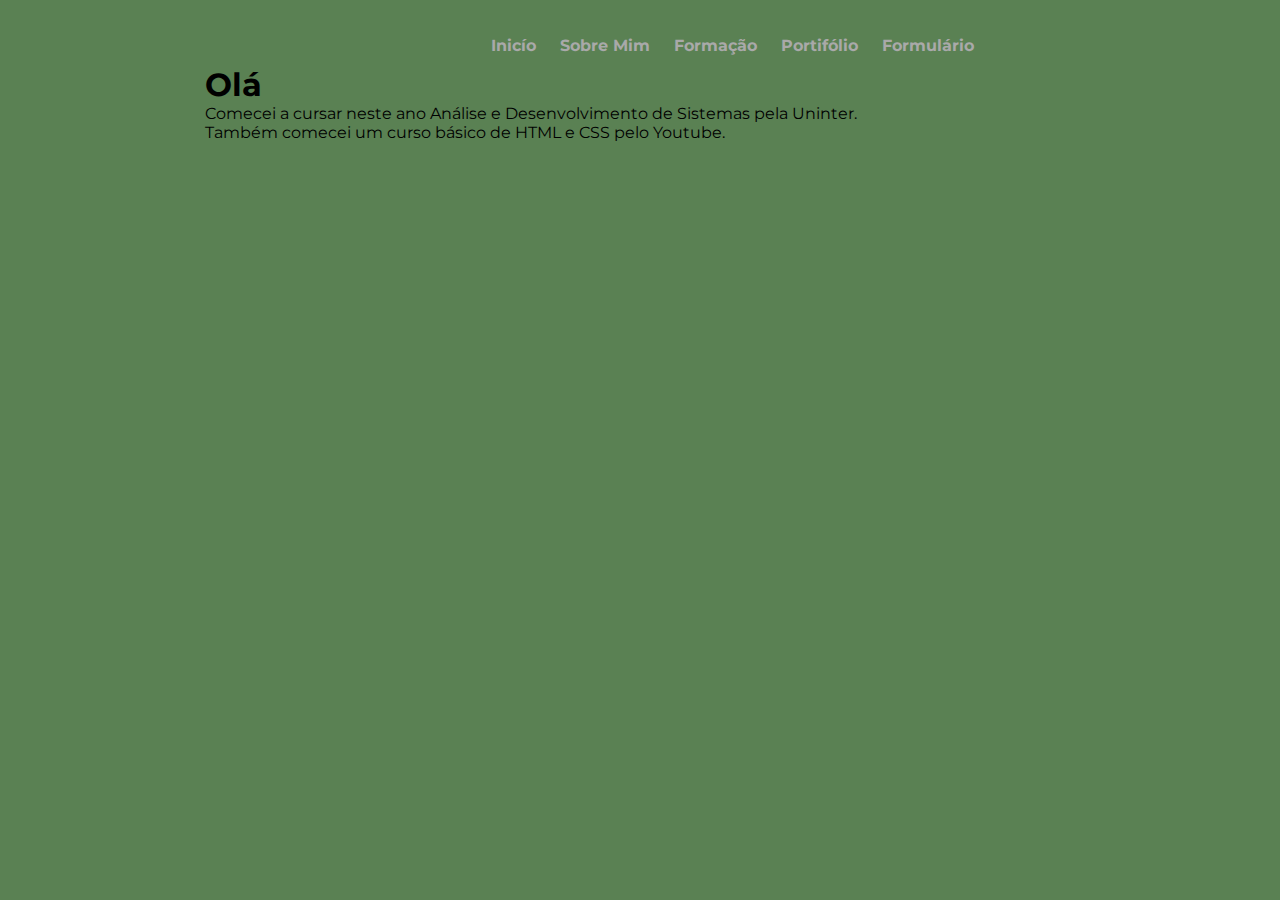
<file: formação.html>
<!DOCTYPE html>
<html lang="pt-br">
<head>
    <meta charset="UTF-8">
    <meta name="viewport" content="width=device-width, initial-scale=1.0">
    <title>Formação</title><!--Título da página no navegador-->
    <style>
        @import url('https://fonts.googleapis.com/css2?family=Montserrat:ital,wght@0,100..900;1,100..900&display=swap');
        </style>
    <link rel="stylesheet" href="/styles.css"/><!--Link para o arquivo CSS externo-->
    <nav><!--Menu de navegação com links-->
        <ul>
            <li><a href="Inicío">Inicío</a></li>
            <li><a href="sobre.html">Sobre Mim</a></li>
            <li><a href="formação.html">Formação</a></li>
            <li><a href="portifólio.html">Portifólio</a></li>
            <li><a href="formulario.html">Formulário</a></li>
            
        </ul>
    </nav>
</head>
<body>    <!--Aluno:Daniel Augusto Pereira Couto  RU:4748518-->
    <h1>Olá</h1><!--Tag para título da página -->
    <p>Comecei a cursar neste ano Análise e Desenvolvimento de Sistemas pela Uninter.</p>
    <p>Também comecei um curso básico de HTML e CSS pelo Youtube.</p><!--Tag para parágrafo-->
</body>
</html>
</file>
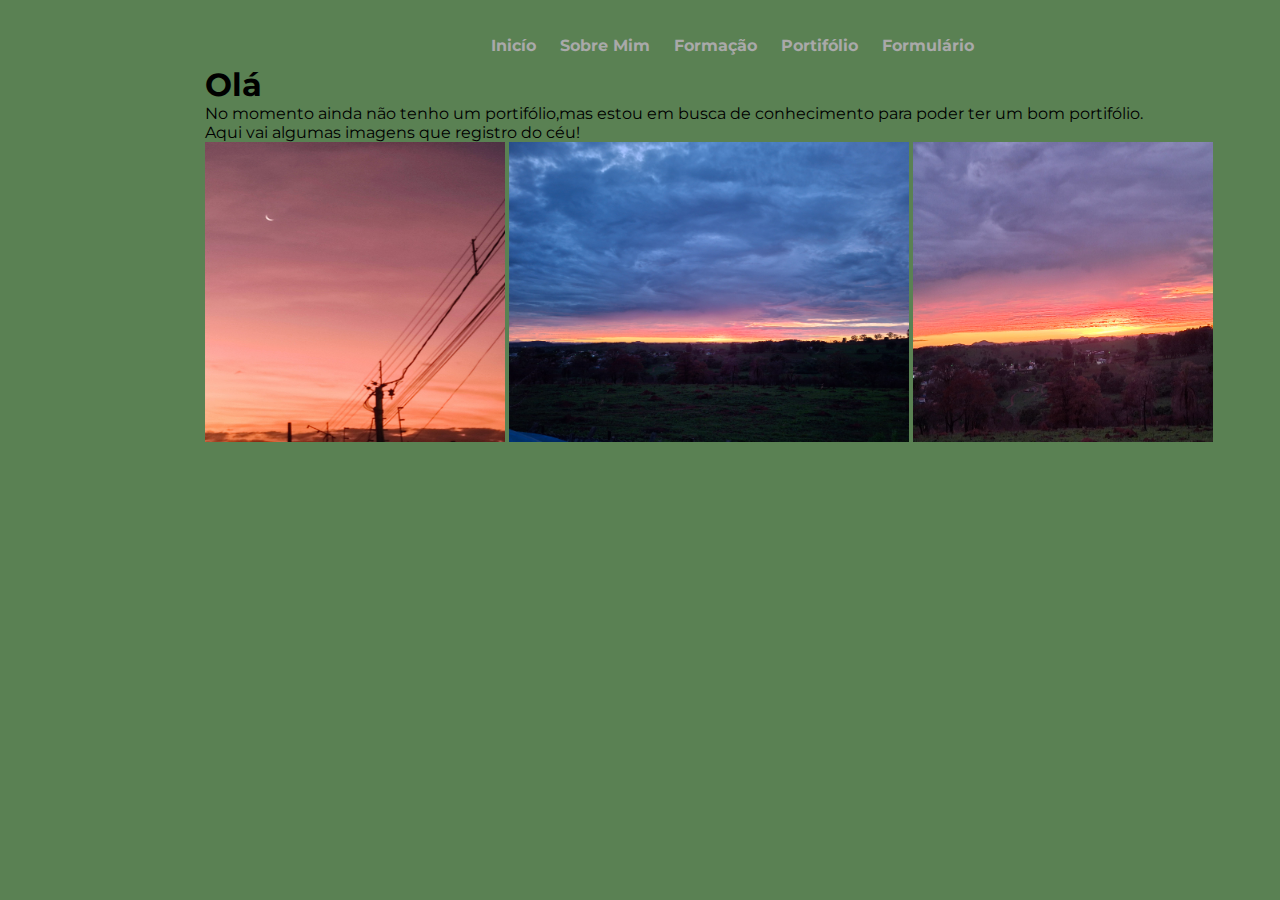
<file: portifólio.html>
<!DOCTYPE html>
<html lang="pt-br">
<head>
    <meta charset="UTF-8">
    <meta name="viewport" content="width=device-width, initial-scale=1.0">
    <title>Portifólio</title><!--Título da página no navegador-->
    <style>
        @import url('https://fonts.googleapis.com/css2?family=Montserrat:ital,wght@0,100..900;1,100..900&display=swap');
        </style>
    <link rel="stylesheet" href="/styles.css"/><!--Link para o arquivo CSS externo-->
    <nav><!--Menu de navegação com links para outras paginas-->
        <ul>
            <li><a href="Inicío">Inicío</a></li>
            <li><a href="sobre.html">Sobre Mim</a></li><!--Tag para criar listas-->
            <li><a href="formação.html">Formação</a></li>
            <li><a href="portifólio.html">Portifólio</a></li>
            <li><a href="formulario.html">Formulário</a></li>
            
        </ul>
    </nav>
</head>
<body>    <!--Aluno:Daniel Augusto Pereira Couto  RU:4748518-->
    <h1>Olá</h1><!--Tag para o título da página-->
    <p>No momento ainda não tenho um portifólio,mas estou em busca de conhecimento para poder ter um bom portifólio.</p>
    <p>Aqui vai algumas imagens que registro do céu!</p><!--Tag para parágrafo-->
    <img src="./imagens/imgcéu01.jpg" style="width: 300px; height: 300px;">
    <img src="./imagens/imgcéu02.jpg" style="width: 300; height: 300px;">
    <img src="./imagens/imgcéu03.jpg" style="width: 300px; height: 300px;">

</body>
</html>
</file>
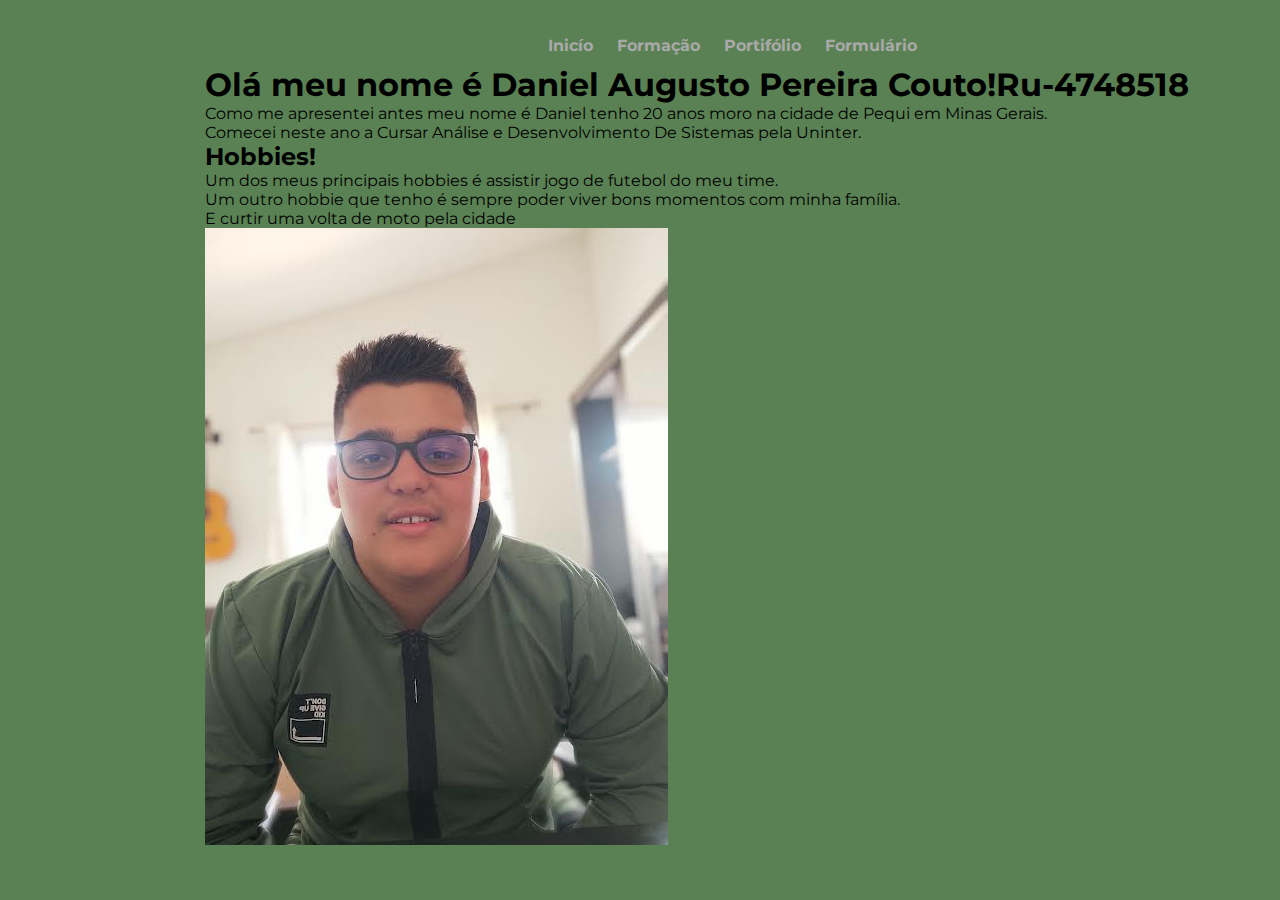
<file: sobre.html>
<!DOCTYPE html>
<html lang="pt-br">
<head>
    <meta charset="UTF-8">
    <meta name="viewport" content="width=device-width, initial-scale=1.0">
    <title> Sobre Mim</title><!--Título da página no navegador-->
    <style> 
        @import url('https://fonts.googleapis.com/css2?family=Montserrat:ital,wght@0,100..900;1,100..900&display=swap');
        </style>
    <link rel="stylesheet" href="/styles.css"/><!--Link para o arquivo CSS externo-->
    <nav><!--Menu de navegação com links para outras paginas-->
        <ul> 
            <li><a href="Inicío">Inicío</a></li>
            <li><a href="formação.html">Formação</a></li><!--Tag para criar listas-->
            <li><a href="portifólio.html">Portifólio</a></li>
            <li><a href="formulario.html">Formulário</a></li>
            
        </ul>
    </nav>
</head>
<body>
    <!--Aluno:Daniel Augusto Pereira Couto  RU:4748518-->
    <h1>Olá meu nome é Daniel Augusto Pereira Couto!Ru-4748518</h1> <!--Tag para o título da página-->
    <p>Como me apresentei antes meu nome é Daniel tenho 20 anos moro na cidade de Pequi em Minas Gerais.</p>
    <p> Comecei neste ano a Cursar Análise e Desenvolvimento De Sistemas pela Uninter.</p><!--Tag para parágrafo-->
    <h2>Hobbies!</h2>
    <p>Um dos meus principais hobbies é assistir jogo de futebol do meu time.</p>
    <p>Um outro hobbie que tenho é sempre poder viver bons momentos com minha família.</p>
    <p>E curtir uma volta de moto pela cidade</p>
    <img src="./imagens/transferir.jfif">
    
   


</body>
</html>
</file>
<file: styles.css>
*{    
    margin: 0;
    padding: 0;
    font-family: Montserrat,sans-serif;
}

body{  /* Estilos gerais para o corpo da página */
    font-size: sans-serif;
    font-size: 1em;
    color: black;
    margin-left: 16%;
    margin-top: 2%;
    justify-content: center;
    background-color: rgb(90, 129, 83);
    
}
/* Estilo de borda arredondada para os elementos de formulário (input, textarea, button) */
input, textarea, button 
input,textarea,button{
    border-radius: 5px;
}
/* Estilo do container de campos (inputs e textarea) */
.campo{
    margin-bottom: 1em;
}
.campo label{ /* Estilo da label dos campos */
    margin-bottom: 0.2em;
    color: rgb(8, 30, 31);
    display: block;
}
/* Estilos dos campos de texto e textarea */
.campo input[type="text"], .campo input[type="email"] .campo textarea{
    padding: 0.2em;
    border: 1px solid #54545456;
    box-shadow: 2px 2px 2px rgba(0,0,0,0.2);
    display:block

}
/* Estilos do botão */
button{
    font-size: 1em;
    background: #10405455;
    border: 0;
    margin-bottom: 100em;
    color: #efff08;
    padding: 0.2em 0.6em;
    position: absolute;
    top: 70%;
    left: 50%;
    margin-right: -50%;
    transform: translate(-50%, -50%);
}
button:hover{
    background:#1045;
    text-shadow: none;
}


nav ul{
    list-style: none;
    padding: 10px;
    margin: 0;
    text-align: center;
}

nav ul li{
    display: inline;
    margin-right: 20px;
}

nav ul li a {
    text-decoration:none;
    color:darkgrey;
    font-weight: bold;
}
</file>
